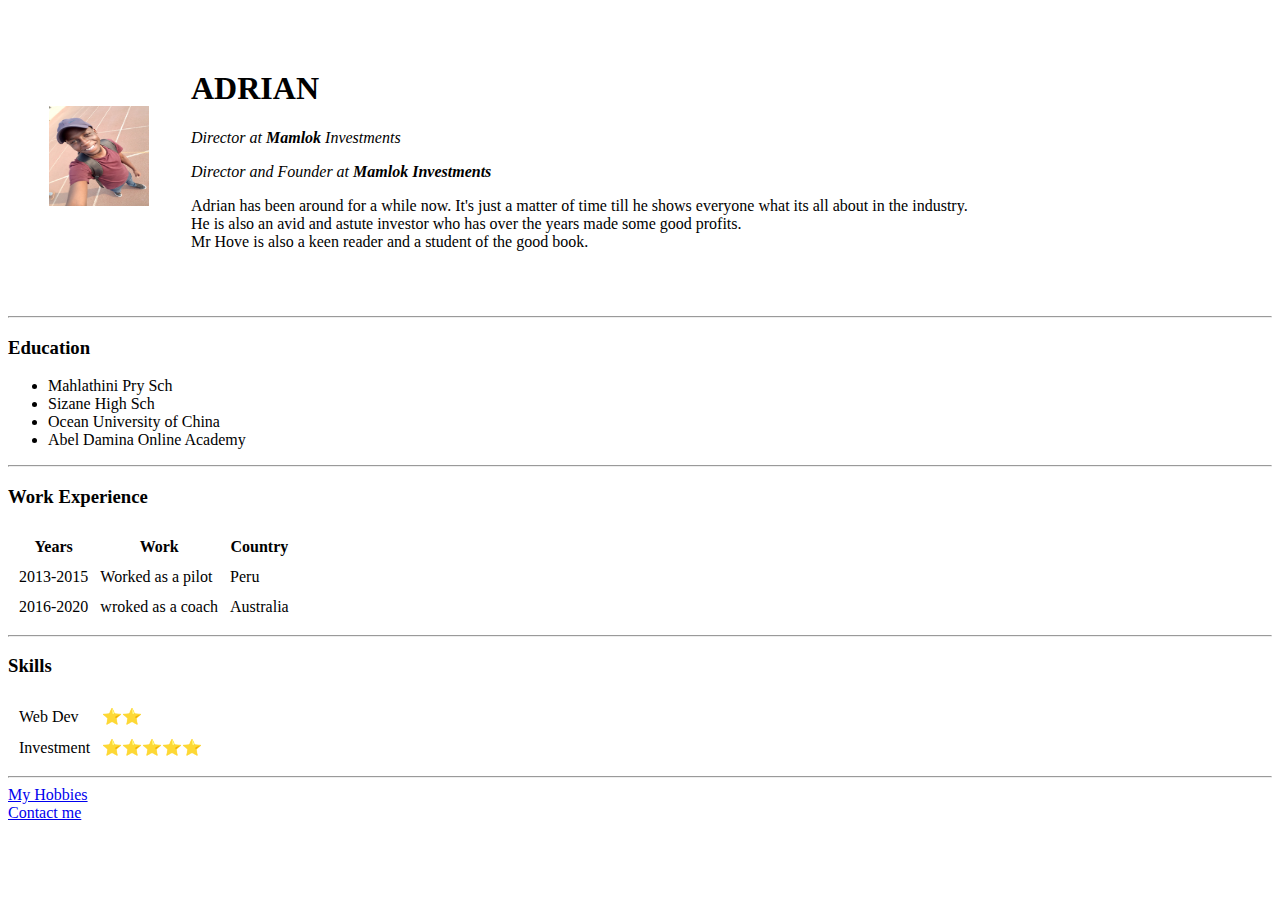
<file: index.html>
<!DOCTYPE html>
<html>

<head>
  <meta charset="utf-8">
  <title>😄Adrian's Personal Site😄</title>
</head>

<body>
  <table cellspacing="40">
  <tr>
    <td><img src="images/adira.jpg" alt="hapana chinhu cde" height="100" width="100" ></td>
    <td><h1>ADRIAN</h1>
    <p><i>Director at <b>Mamlok</b> Investments</i></p>
    <p><em>Director and Founder at <strong>Mamlok Investments</strong></em></p>
    <p>Adrian has been around for a while now. It's just a matter of time till he shows everyone what its all about in the industry. <br>
      He is also an avid and astute investor who has over the years made some good profits.<br>
      Mr Hove is also a keen reader and a student of the good book.
    </p></td>
  </tr>
</table>


  <hr>
  <h3>Education</h3>
  <ul>
    <li>Mahlathini Pry Sch</li>
    <li>Sizane High Sch</li>
    <li>Ocean University of China</li>
    <li>Abel Damina Online Academy</li>
  </ul>
  <hr>
  <h3>Work Experience</h3>
  <table cellspacing="10">
    <thead>
      <tr>
      <th>Years</th>
      <th>Work</th>
      <th>Country</th>
    </tr>
    </thead>
    <tbody>
      <tr>
        <td>2013-2015</td>
        <td>Worked as a pilot</td>
        <td>Peru</td>
      </tr>
      <tr>
        <td>2016-2020</td>
        <td>wroked as a coach</td>
        <td>Australia</td>
      </tr>
    </tbody>
    <tfoot>

    </tfoot>
  </table>
  <hr>
<h3>Skills</h3>
  <table cellspacing="10">
          <tr>
            <td>Web Dev</td>
            <td>⭐⭐</td>
          </tr>
          <tr>
            <td>Investment</td>
            <td>⭐⭐⭐⭐⭐</td>
          </tr>
  </table>

  <hr>

  <a href="hobbies.html" target="_blank" rel="noopener noreferrer">My Hobbies</a>
  <br>
  <a href="mycontact.html" target="_blank" rel="noopener noreferrer">Contact me</a>


</body>

</html>
</file>
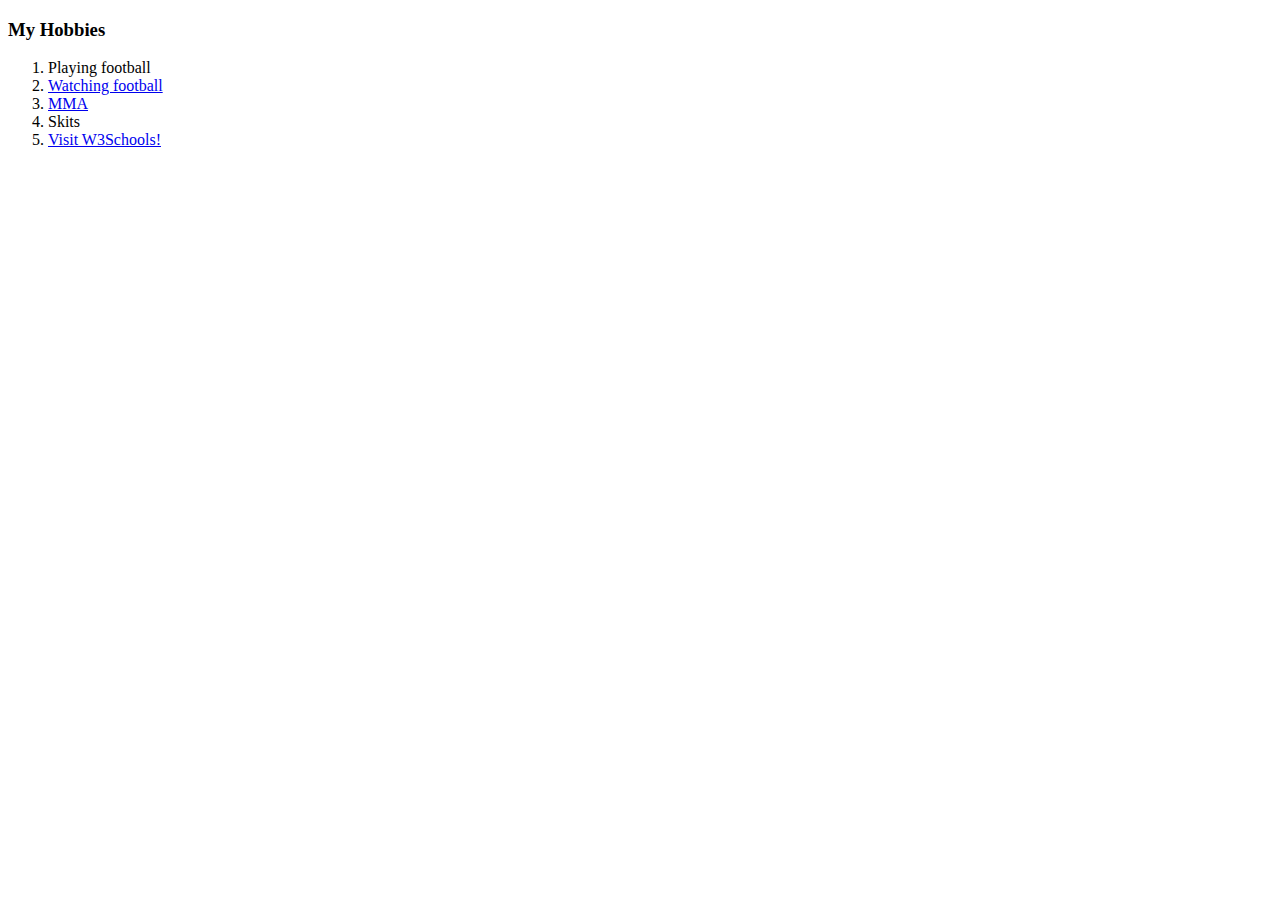
<file: hobbies.html>
<!DOCTYPE html>
<html lang="en" dir="ltr">
  <head>
    <meta charset="utf-8">
    <title>Hobbies</title>
  </head>
  <body>
    <h3>My Hobbies</h3>
    <ol>
      <li>Playing football</li>
      <li><a href="https://wuchajian.net" title="Go to Wuchajian website" target="_blank" rel="noopener noreferrer">Watching football</a></li>
      <li><a href="https://ufc.com" title="Go to UFC website" target="_blank" rel="noopener noreferrer">MMA</a></li>
      <li>Skits</li>
      <li><a href="https://www.w3schools.com/" target="_blank" rel="noopener noreferrer">Visit W3Schools!</a></li>
    </ol>
  </body>
</html>
</file>
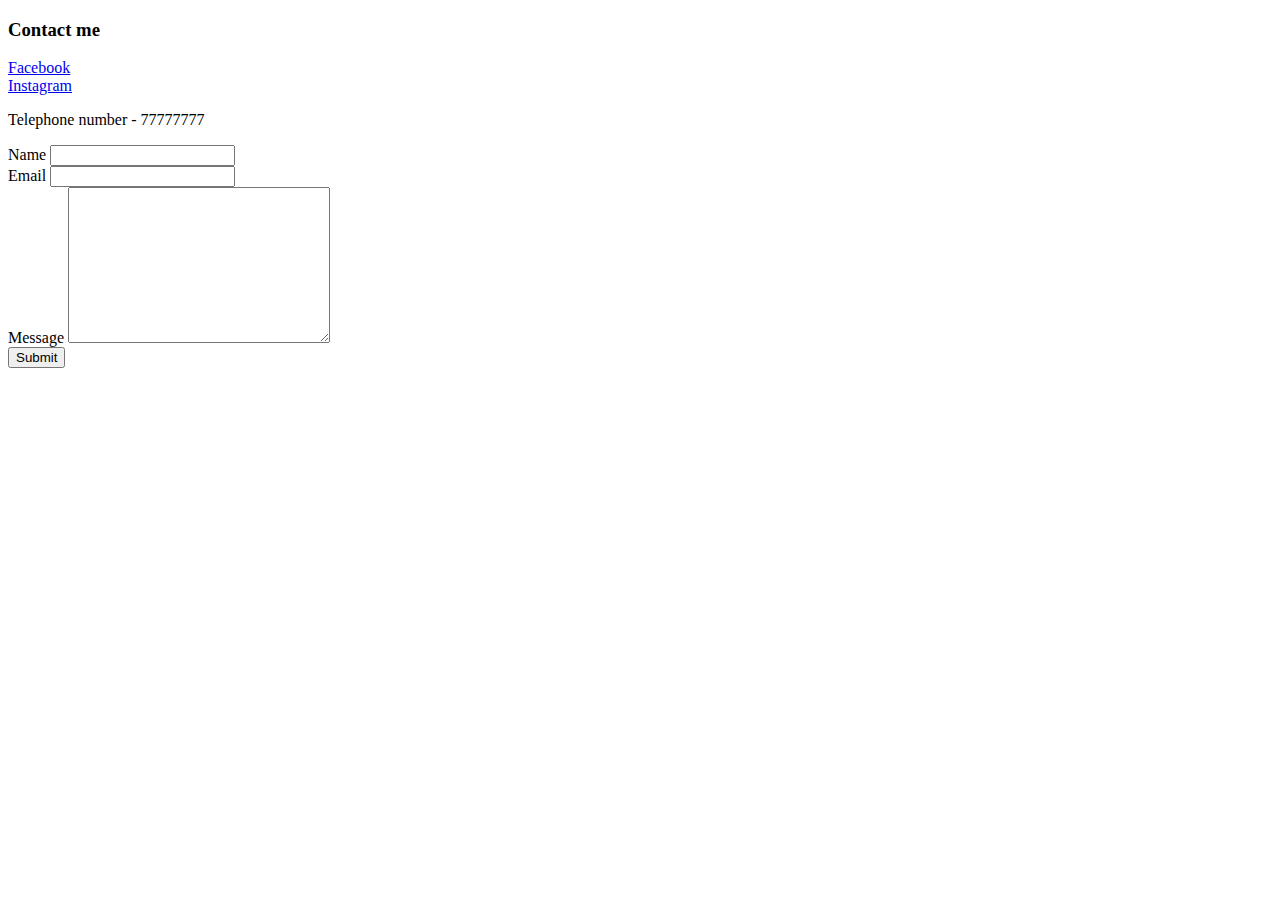
<file: mycontact.html>
<!DOCTYPE html>
<html lang="en" dir="ltr">
  <head>
    <meta charset="utf-8">
    <title>Contact me</title>
  </head>
  <body>
    <h3>Contact me </h3>
    <a href="https://facebook.com" target="_blank" rel="noopener noreferrer">Facebook</a>
    <br>
    <a href="https://Instagram.com" target="_blank" rel="noopener noreferrer">Instagram</a>
    <p>Telephone number - 77777777</p>

    <form  action="mailto:adrianbotman77@gmail.com" method="post" enctype="text/plain">
      <label for="">Name</label>
      <input type="text" name="yourName" value="">
      <br>
      <label for="">Email</label>
      <input type="email" name="yourEmail" value=""><br>
      <label for="">Message</label>
      <textarea name="yourMessage" rows="10" cols="30"></textarea>
      <br>
      <input type="submit" name="">

    </form>
  </body>
</html>
</file>
